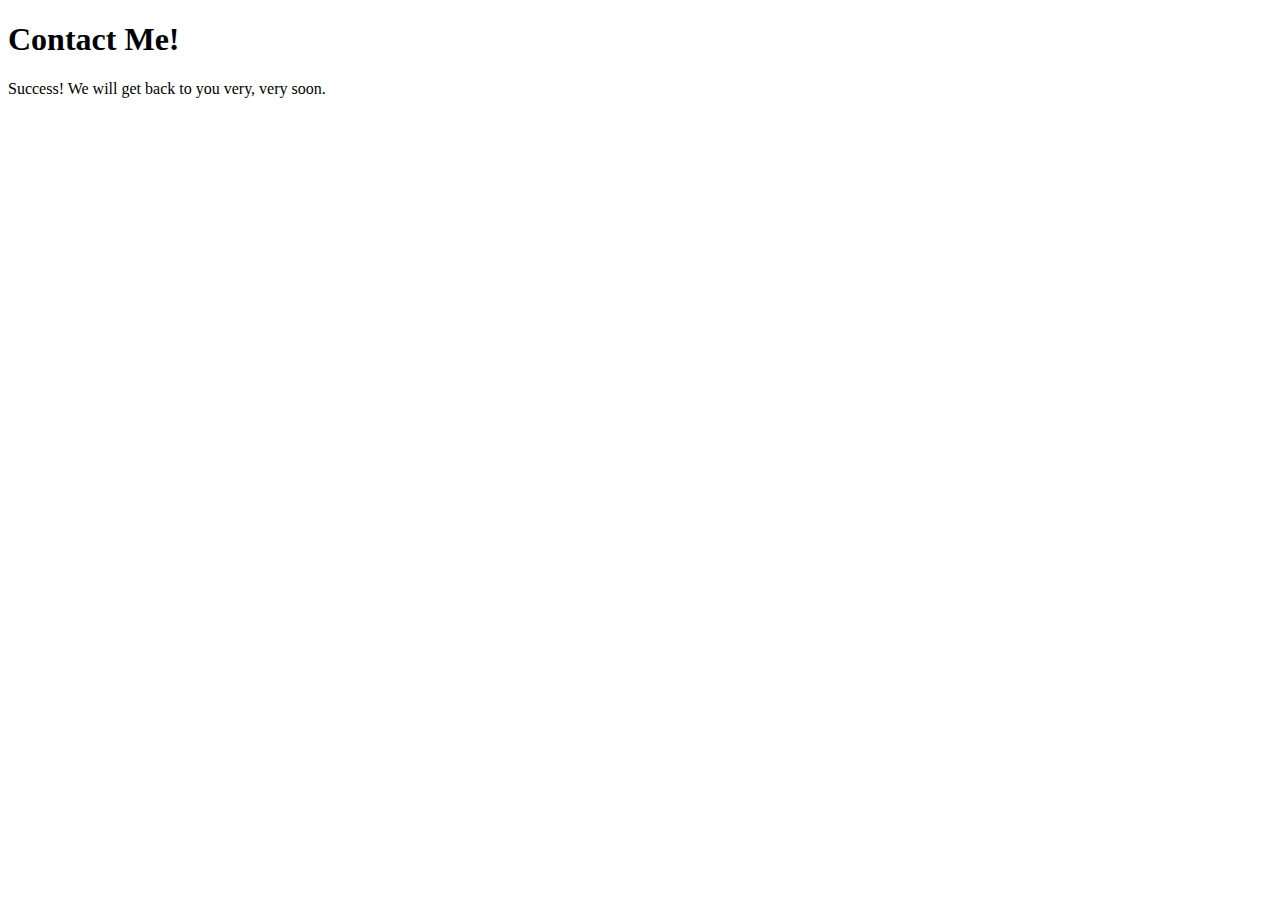
<file: success.html>
<!doctype html>
<html lang="en">
  <head>
    <!-- Required meta tags -->
    <meta charset="utf-8">
    <meta name="viewport" content="width=device-width, initial-scale=1">

    <!-- Bootstrap CSS -->
    <link href="https://cdn.jsdelivr.net/npm/bootstrap@5.0.1/dist/css/bootstrap.min.css" rel="stylesheet" integrity="sha384-+0n0xVW2eSR5OomGNYDnhzAbDsOXxcvSN1TPprVMTNDbiYZCxYbOOl7+AMvyTG2x" crossorigin="anonymous">

    <title>Hello, world!</title>
  </head>
  <body>

    <div class="container mt-5">
        <h1>Contact Me!</h1>
        <p>Success! We will get back to you very, very soon.</p>
    </div>

    <!-- Optional JavaScript; choose one of the two! -->

    <!-- Option 1: Bootstrap Bundle with Popper -->
    <script src="https://cdn.jsdelivr.net/npm/bootstrap@5.0.1/dist/js/bootstrap.bundle.min.js" integrity="sha384-gtEjrD/SeCtmISkJkNUaaKMoLD0//ElJ19smozuHV6z3Iehds+3Ulb9Bn9Plx0x4" crossorigin="anonymous"></script>

    <!-- Option 2: Separate Popper and Bootstrap JS -->
    <!--
    <script src="https://cdn.jsdelivr.net/npm/@popperjs/core@2.9.2/dist/umd/popper.min.js" integrity="sha384-IQsoLXl5PILFhosVNubq5LC7Qb9DXgDA9i+tQ8Zj3iwWAwPtgFTxbJ8NT4GN1R8p" crossorigin="anonymous"></script>
    <script src="https://cdn.jsdelivr.net/npm/bootstrap@5.0.1/dist/js/bootstrap.min.js" integrity="sha384-Atwg2Pkwv9vp0ygtn1JAojH0nYbwNJLPhwyoVbhoPwBhjQPR5VtM2+xf0Uwh9KtT" crossorigin="anonymous"></script>
    -->
  </body>
</html>
</file>
